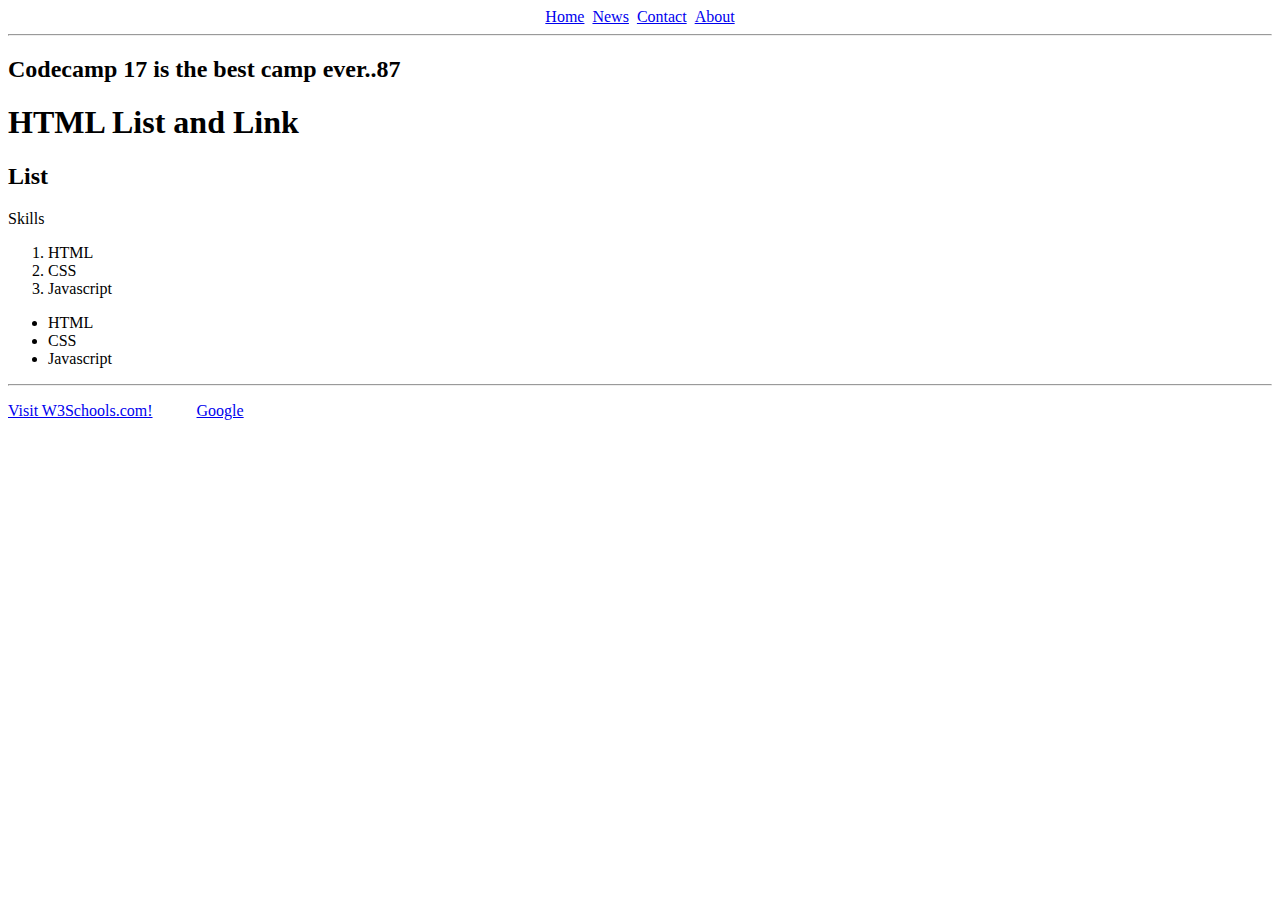
<file: index.html>
<!DOCTYPE html>
<html lang="en">
  <head>
    <meta charset="UTF-8" />
    <meta name="viewport" content="width=device-width, initial-scale=1.0" />
    <title>List Link and Image</title>
    <link rel="stylesheet" href="./styles.css" />
  </head>
  <body>
    <ul class="navbar">
      <li><a href="#">Home</a></li>
      <li><a href="./news.html">News</a></li>
      <li><a href="./contact.html">Contact</a></li>
      <li><a href="./about.html">About</a></li>
    </ul>
    <hr />
    <h2>Codecamp 17 is the best camp ever..87</h2>
    <h1>HTML List and Link</h1>
    <h2>List</h2>
    <p>Skills</p>
    <ol>
      <li>HTML</li>
      <li>CSS</li>
      <li>Javascript</li>
    </ol>
    <ul>
      <li>HTML</li>
      <li>CSS</li>
      <li>Javascript</li>
    </ul>
    <hr />
    <div>
      <p>
        <a href="https://www.w3schools.com/">Visit W3Schools.com!</a>
        &nbsp; &nbsp; &nbsp; &nbsp; &nbsp;
        <a href="https://google.com">Google</a>
      </p>
    </div>
  </body>
</html>
</file>
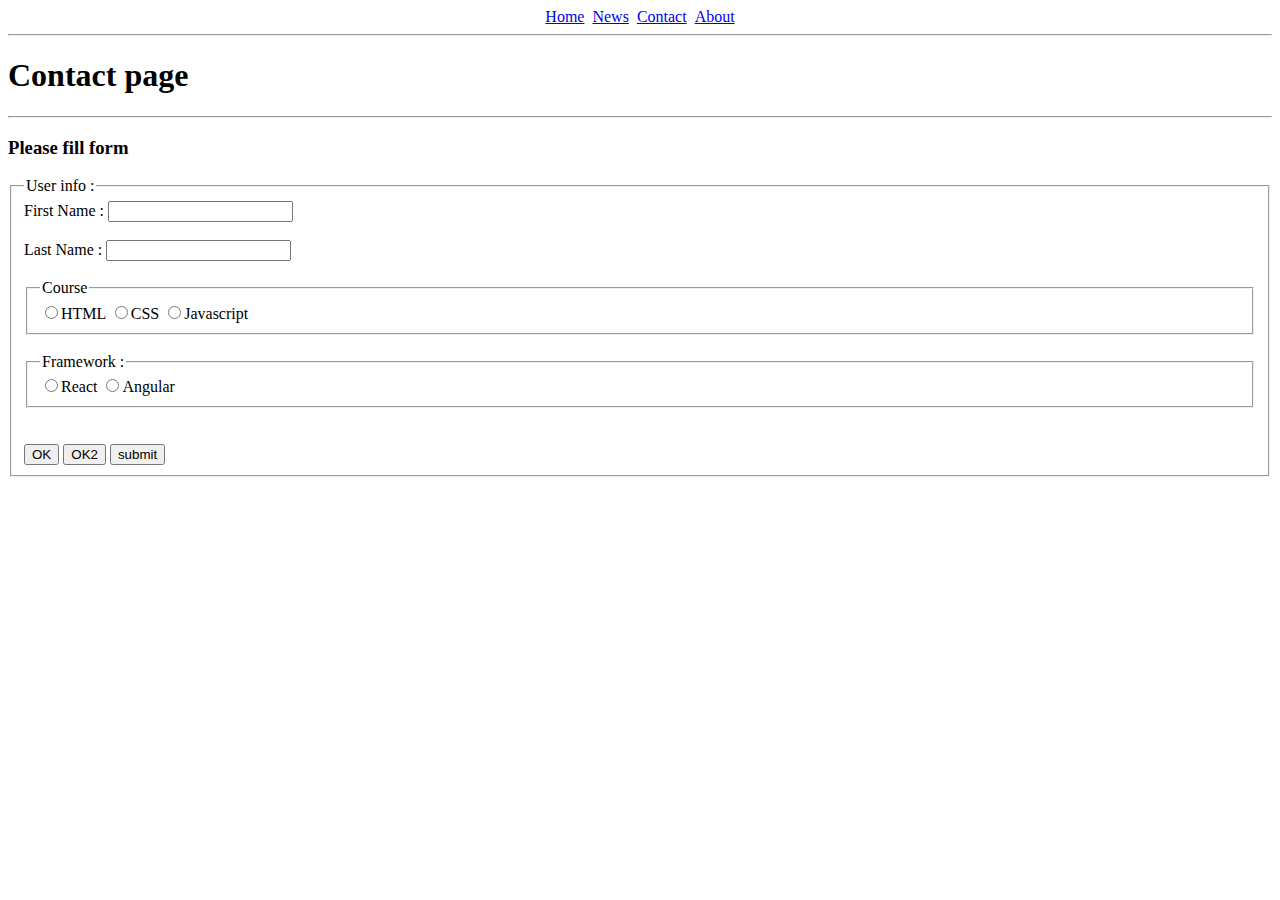
<file: contact.html>
<!DOCTYPE html>
<html lang="en">
  <head>
    <meta charset="UTF-8" />
    <meta name="viewport" content="width=device-width, initial-scale=1.0" />
    <title>Contact</title>
    <link rel="stylesheet" href="./styles.css" />
  </head>
  <body>
    <ul class="navbar">
      <li><a href="./index.html">Home</a></li>
      <li><a href="./news.html">News</a></li>
      <li><a href="#">Contact</a></li>
      <li><a href="./about.html">About</a></li>
    </ul>
    <hr />
    <h1>Contact page</h1>
    <hr />
    <h3>Please fill form</h3>
    <form action="./index.html" method="GET">
      <fieldset>
        <legend>User info :</legend>
        <label>
          First Name :
          <input type="text" name="fname" />
        </label>
        <br /><br />
        <label>
          Last Name :
          <input type="text" name="lname" />
        </label>
        <br /><br />
        <fieldset>
          <legend>Course</legend>
          <label> <input type="radio" name="course" value="HTML" />HTML </label>
          <label> <input type="radio" name="course" value="CSS" />CSS </label>
          <label>
            <input type="radio" name="course" value="Js" />Javascript
          </label>
        </fieldset>
        <br />
        <fieldset>
          <legend>Framework :</legend>
          <label>
            <input type="radio" name="framework" value="react" />React
          </label>
          <label>
            <input type="radio" name="framework" value="angular" />Angular
          </label>
        </fieldset>
        <br /><br />
        <button>OK</button>
        <button type="button">OK2</button>
        <input type="submit" value="submit" />
      </fieldset>
    </form>
  </body>
</html>
</file>
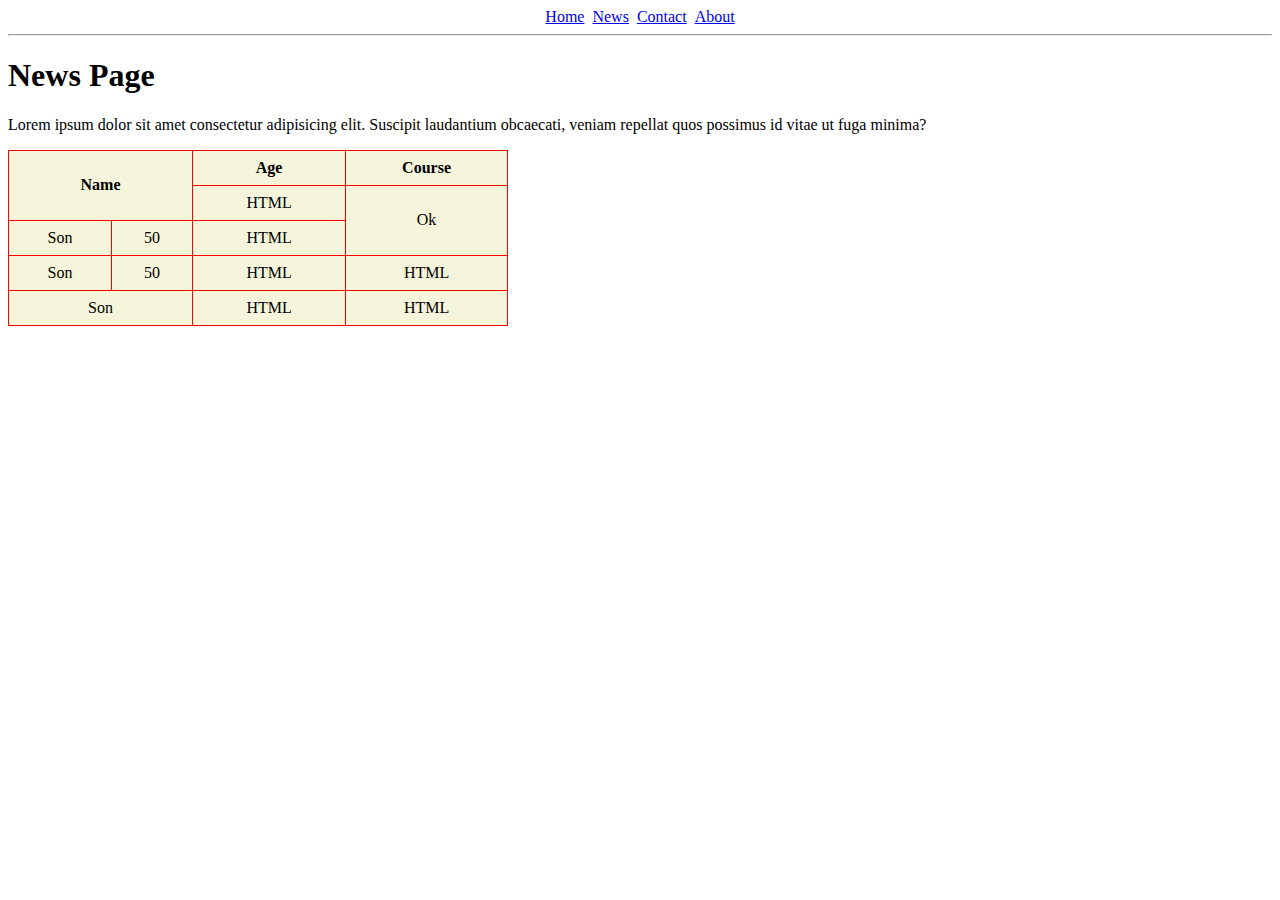
<file: news.html>
<!DOCTYPE html>
<html lang="en">
  <head>
    <meta charset="UTF-8" />
    <meta name="viewport" content="width=device-width, initial-scale=1.0" />
    <title>Document</title>
    <link rel="stylesheet" href="./styles.css" />
  </head>
  <body>
    <ul class="navbar">
      <li><a href="./index.html">Home</a></li>
      <li><a href="#">News</a></li>
      <li><a href="./contact.html">Contact</a></li>
      <li><a href="./about.html">About</a></li>
    </ul>
    <hr />
    <h1>News Page</h1>
    <p>
      Lorem ipsum dolor sit amet consectetur adipisicing elit. Suscipit
      laudantium obcaecati, veniam repellat quos possimus id vitae ut fuga
      minima?
    </p>

    <table class="table-user">
      <tr>
        <th colspan="2" rowspan="2">Name</th>
        <th>Age</th>
        <th>Course</th>
        <!-- <th>Option</th> -->
      </tr>
      <tr>
        <!-- <td colspan="2">Son</td> -->
        <!-- <td>50</td> -->
        <td>HTML</td>
        <td rowspan="2">Ok</td>
      </tr>
      <tr>
        <td>Son</td>
        <td>50</td>
        <td>HTML</td>
      </tr>
      <tr>
        <td>Son</td>
        <td>50</td>
        <td>HTML</td>
        <td>HTML</td>
      </tr>
      <tr>
        <td colspan="2">Son</td>
        <!-- <td>50</td> -->
        <td>HTML</td>
        <td>HTML</td>
      </tr>
    </table>
  </body>
</html>
</file>
<file: styles.css>
.navbar {
  list-style-type: none;
  margin: 0;
  padding: 0;
  display: flex;
  gap: 8px;
  justify-content: center;
}
img {
  width: 50%;
  height: 600px;
}
.table-user {
  background-color: beige;
  border: 1px solid silver;
  border-collapse: collapse;
  width: 500px;
}
.table-user td , .table-user th {
  border: 1px solid red;
  padding: 8px;
  text-align: center;
}
</file>
